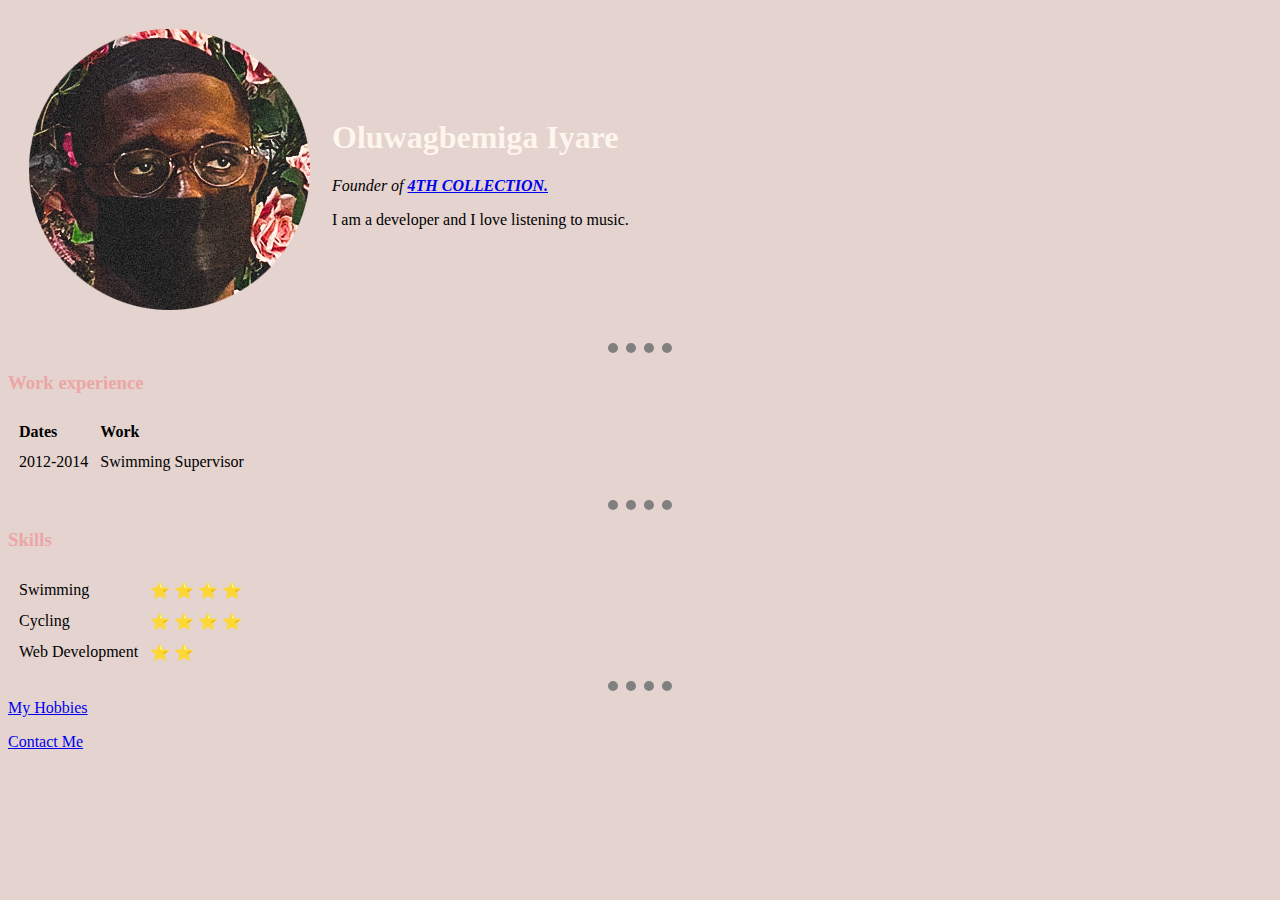
<file: index.html>
<!DOCTYPE html>
<html lang="en" dir="ltr">

<head>
    <meta charset="utf-8">
    <title>Oluwagbemiga Personal Site</title>
    <link rel="stylesheet" href="css/styles.css">
</head>

<body>
    <table cellspacing="20">
        <tr>
            <td>
                <img src="images/oluwagbemiga.png" alt="Oluwagbemiga profile picture">
            </td>
            <td>
                <h1>Oluwagbemiga Iyare</h1>
                <p><em>Founder of <strong><a href="https://4thcollection.com.ng/#/home">4TH COLLECTION.</a></strong></em></p>
                <p>I am a developer and I love listening to music. </p>
            </td>
        </tr>
    </table>
    <hr>
    <h3>Work experience</h3>
    <table cellspacing="10">
        <tr>
            <td><strong>Dates</strong></td>
            <td><strong>Work</strong></td>
        </tr>
        <td> 2012-2014</td>
        <td>Swimming Supervisor</td>
        <tr>
    </table>
    <hr>
    <h3>Skills</h3>
    <table cellspacing="10">
        <tr>
            <td>Swimming</td>
            <td>⭐ ⭐ ⭐ ⭐</td>
        </tr>
        <tr>
            <td>Cycling</td>
            <td>⭐ ⭐ ⭐ ⭐</td>
        </tr>
        <tr>
            <td>Web Development</td>
            <td>⭐ ⭐ </td>
        </tr>
    </table>
    <hr>


    <a href="file:///Users/apple/Documents/Web%20Development%20/HTML-Personal%20Site/hobbies.html">My Hobbies</a>
    <p>
        <a href="file:///Users/apple/Documents/Web%20Development%20/HTML-Personal%20Site/contact%20me.html">Contact Me</a>

    </p>

</body>

</html>
</file>
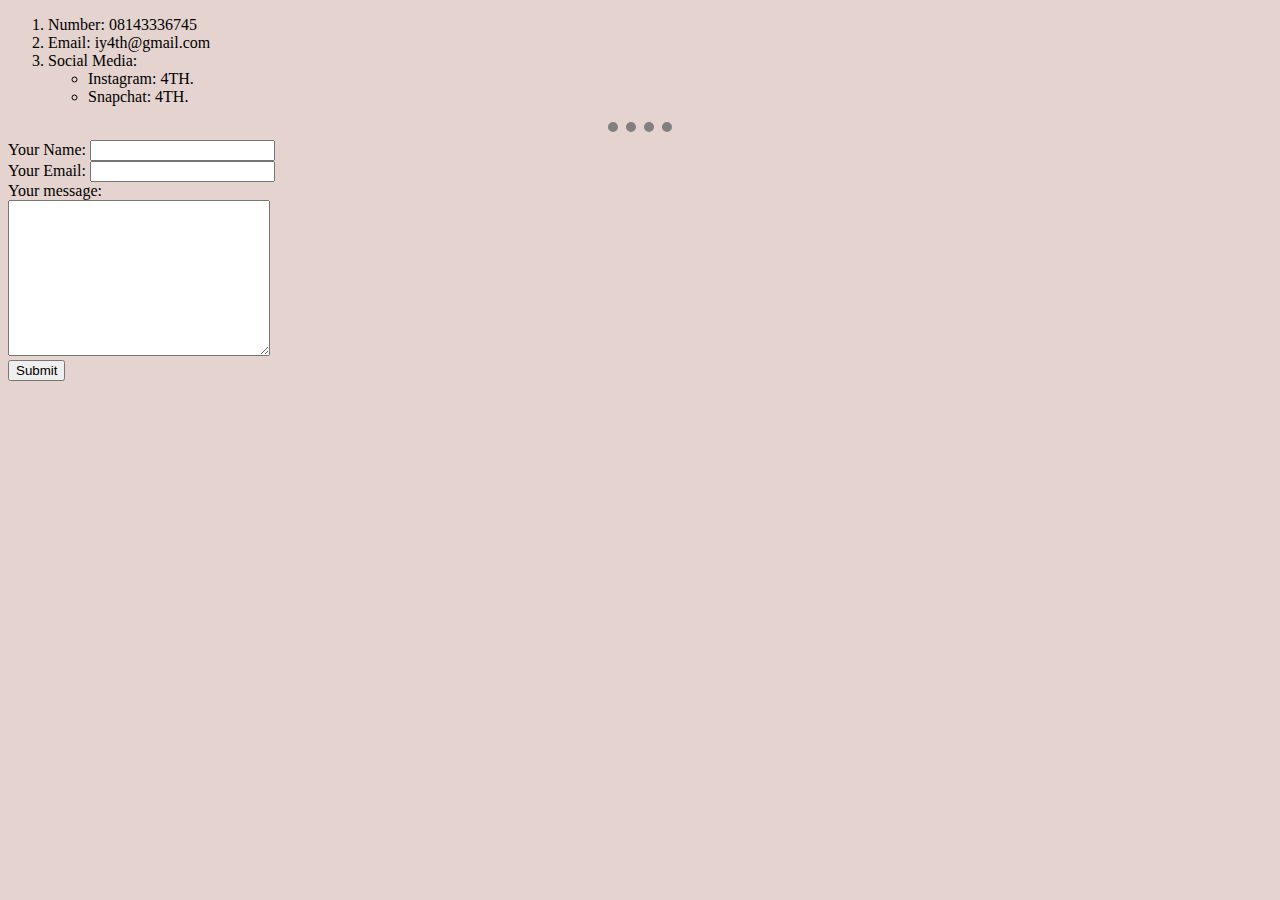
<file: contact me.html>
<!DOCTYPE html>
<html lang="en" dir="ltr">

<head>
  <meta charset="utf-8">
  <title>Contact</title>
  <link rel="stylesheet" href="css/styles.css">
</head>

<body>
  <ol>
    <li> Number: 08143336745</li>
    <li> Email: iy4th@gmail.com</li>
    <li>Social Media:
      <ul>
        <li>Instagram: 4TH.</li>
        <li>Snapchat: 4TH.</li>
      </ul>
  </ol>
  <hr>
  <form action="mailto:iyare4th@icloud.com" method="post" enctype="text/plain">
    <label for="">Your Name:</label>
    <input type="text" name="yourName" value=""><br>
    <label for="">Your Email:</label>
    <input type="email" name="yourEmail" value=""><br>
    <label for="">Your message:</label><br>
    <textarea name="YourMessage:" rows="10" cols="30"></textarea><br>
    <input type="submit" name="">
  </form>
</body>

</html>
</file>
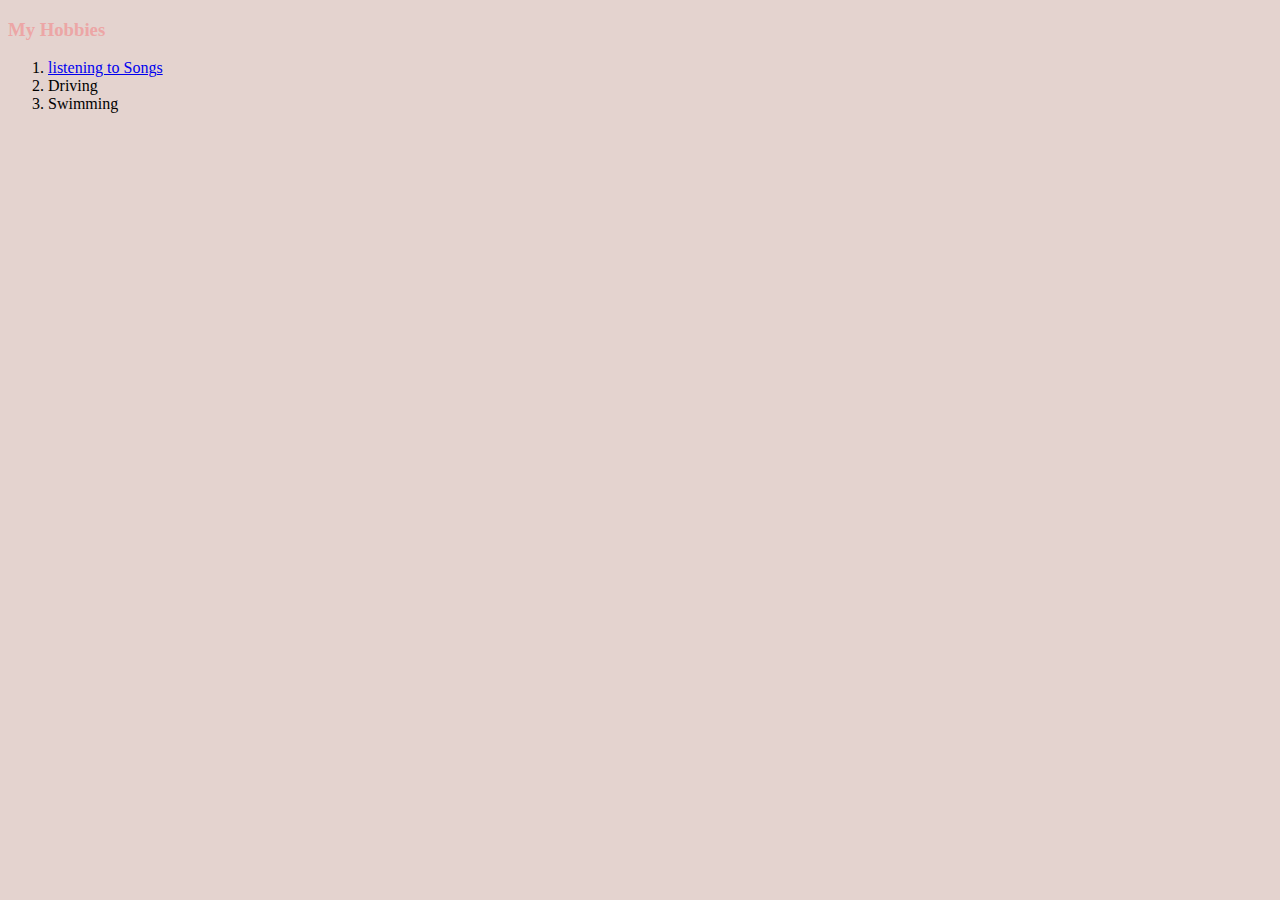
<file: hobbies.html>
<!DOCTYPE html>
<html lang="en" dir="ltr">

<head>
  <meta charset="utf-8">
  <title>My Hobbies</title>
  <link rel="stylesheet" href="css/styles.css">
</head>

<body>
  <h3>My Hobbies</h3>
  <ol>
    <li><a href="https://music.apple.com/profile/Iyare4th">listening to Songs</a></li>
    <li>Driving</li>
    <li>Swimming</li>
  </ol>
</body>

</html>
</file>
<file: css/styles.css>
body {
  background-color: #E4D3CF;
}

hr {
  border-style: none;
  border-top-style: dotted;
  border-color: grey;
  border-width: 10px;
  width: 5%;
}

h1 {
  color: #FEF5ED;
}

h3 {
  color: #ECA6A6;
}
</file>
